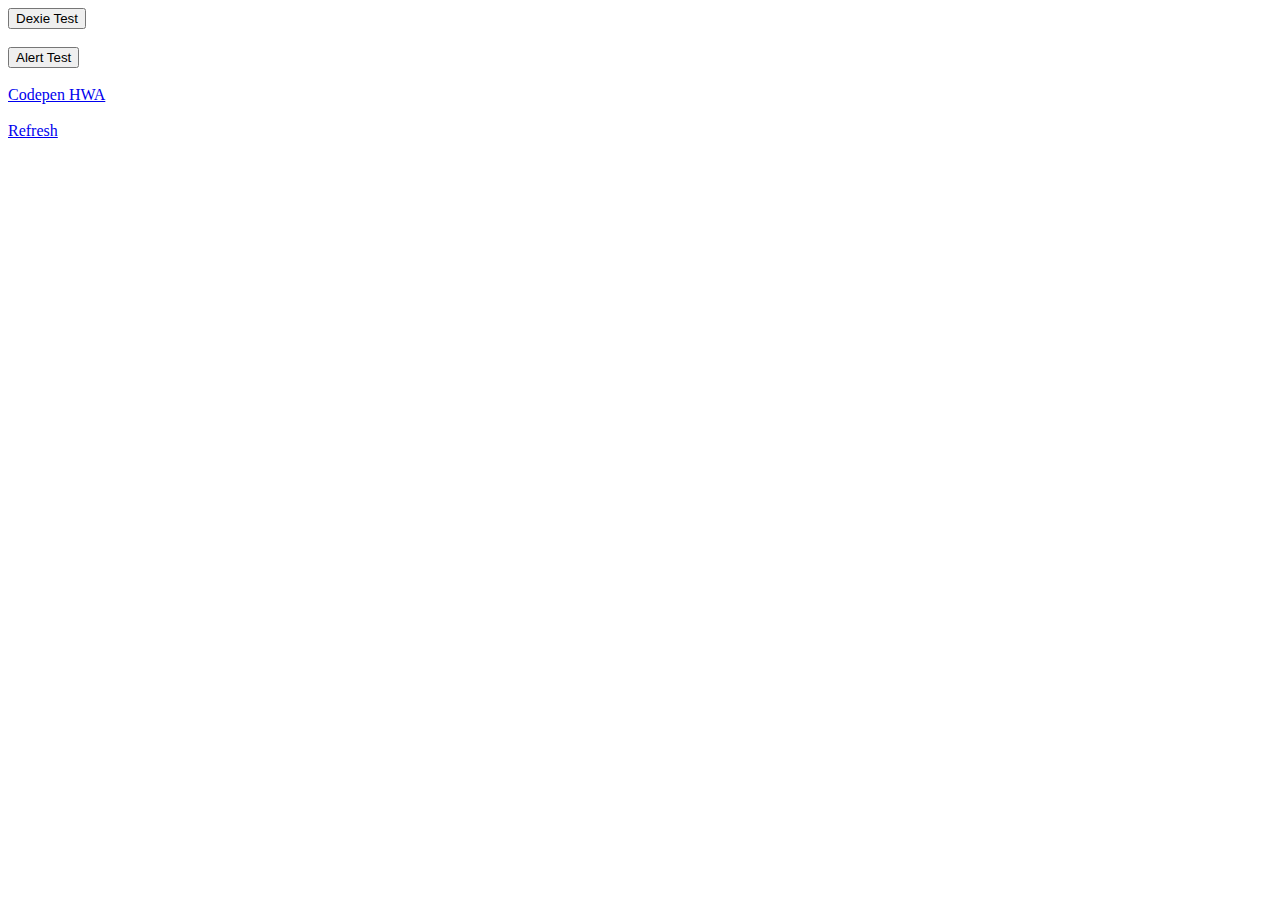
<file: index.html>
<!DOCTYPE html>
<html xmlns='http://www.w3.org/1999/xhtml' lang='en-US' manifest="simple.manifest.appcache">
<head>
    <meta http-equiv="Cache-Control" content="no-store" />
    <meta http-equiv="PRAGMA" value="NO-CACHE">
    <meta http-equiv="Expires" content="Mon, 01 Jan 1990 12:00:00 GMT">
 
 
    <script src="Dexie.js"></script>
    <script src="index.js"></script>
</head>
<body>
    <button class="btn" onClick="RunDexie()">Dexie Test</button>
    <br><br>
    <button class="btnAlert" onClick="btnAlert()">Alert Test</button>
    <br><br>
    <a href="http://codepen.io/joalmeid/pen/PNaWZg">Codepen HWA</a>
    <br><br>
    <a href="/index.html">Refresh</a>
</body>
</html>
</file>
